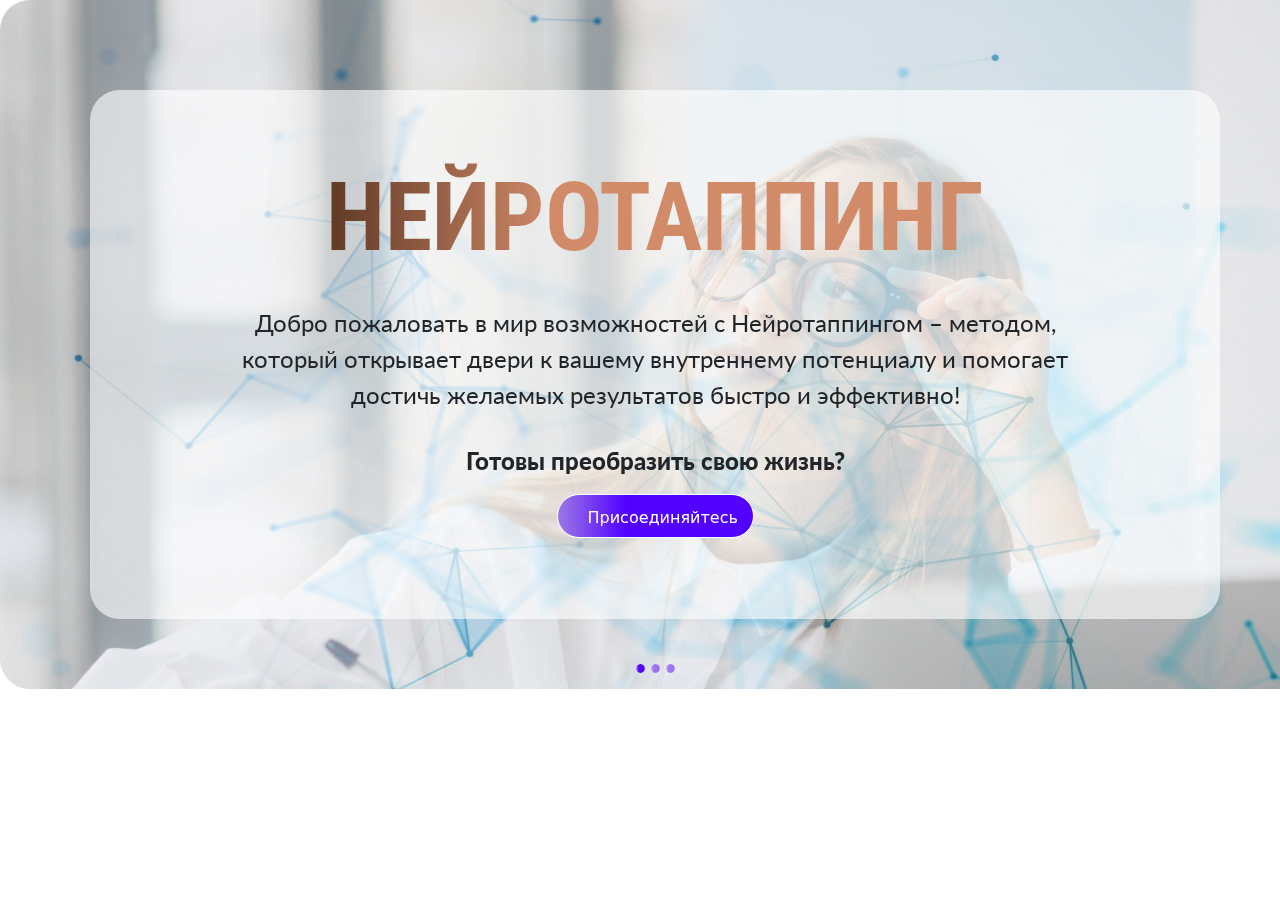
<file: index.html>
<!DOCTYPE html>
<html lang="ru">
<head>
    <meta charset="UTF-8">
    <meta name="viewport" content="width=device-width, initial-scale=1">
    <title>Neuro</title>
    <link rel="stylesheet" href="./css/bootstrap.css">
    <link rel="stylesheet" href="./css/style.css">
    <link rel="stylesheet" href="./css/reset.css">
<!--    <link rel="stylesheet" href="./css/fonts.css">-->
    <link rel="preconnect" href="https://fonts.googleapis.com">
    <link rel="preconnect" href="https://fonts.gstatic.com" crossorigin>
    <link href="https://fonts.googleapis.com/css2?family=Lato:ital,wght@0,100;0,300;0,400;0,700;0,900;1,100;1,300;1,400;1,700;1,900&family=Roboto+Condensed:ital,wght@0,100..900;1,100..900&display=swap" rel="stylesheet">
</head>
<body>
<div class="container banner-container">

    <div id="carouselExampleCaptions" class="carousel slide">
        <div class="carousel-indicators">
            <button type="button" data-bs-target="#carouselExampleCaptions" data-bs-slide-to="0" class="active"
                    aria-current="true" aria-label="Slide 1"></button>
            <button type="button" data-bs-target="#carouselExampleCaptions" data-bs-slide-to="1"
                    aria-label="Slide 2"></button>
            <button type="button" data-bs-target="#carouselExampleCaptions" data-bs-slide-to="2"
                    aria-label="Slide 3"></button>
        </div>
        <div class="carousel-inner">
            <div class="carousel-item active">
                <div class="banner-layer">
                    <h1 class="title">Нейротаппинг</h1>
                    <p class="text">Добро пожаловать в мир возможностей с Нейротаппингом – методом, который
                        открывает двери к вашему внутреннему потенциалу и помогает
                        достичь желаемых результатов быстро и эффективно!</p>
                    <span class="text__span">Готовы преобразить свою жизнь?</span>
                    <div>
                        <button class="button layer-button">
                            <a href="#" class="layer-button__link">Присоединяйтесь</a>
                        </button>
                    </div>
                </div>
            </div>
            <div class="carousel-item">
                <div class="banner-layer">
                    <h1 class="title">Нейротаппинг</h1>
                    <p class="text">Добро пожаловать в мир возможностей с Нейротаппингом – методом, который
                        открывает двери к вашему внутреннему потенциалу и помогает
                        достичь желаемых результатов быстро и эффективно!</p>
                    <span class="text__span">Готовы преобразить свою жизнь?</span>
                    <div>
                        <button class="button layer-button">
                            <a href="#" class="layer-button__link">Присоединяйтесь</a>
                        </button>
                    </div>
                </div>
            </div>
            <div class="carousel-item">
                <div class="banner-layer">
                    <h1 class="title">Нейротаппинг</h1>
                    <p class="text">Добро пожаловать в мир возможностей с Нейротаппингом – методом, который
                        открывает двери к вашему внутреннему потенциалу и помогает
                        достичь желаемых результатов быстро и эффективно!</p>
                    <span class="text__span">Готовы преобразить свою жизнь?</span>
                    <div>
                        <button class="button layer-button">
                            <a href="#" class="layer-button__link">Присоединяйтесь</a>
                        </button>
                    </div>
                </div>
            </div>
        </div>
    </div>

</div>
    <script src="./js/bootstrap.min.js"></script>
</body>
</html>
</file>
<file: css/style.css>
html {
    box-sizing: border-box;
}

*,
*::after,
*::before {
    box-sizing: inherit;
}

a {
    text-decoration: none;
    color: inherit;
}

ul {
    list-style: none;
}

body {
    overflow-x: hidden;
    /*font-family: "Lato", sans-serif;*/
}

.container {
    max-width: 1350px;
    margin: 0 auto;

}

.banner-container {
    background-image: url("../images/banner.jpg");
    border-radius: 30px;
    width: 1310px;
    height: 689px;
    display: flex;
    flex-direction: column;

    padding: 0;
}

.banner-layer {

    background-color: #FFFFFF99;
    width: 1130px;
    height: 529px;
    border-radius: 30px;
    display: flex;
    flex-direction: column;
    align-items: center;
    margin: 90px 90px;
}

.title {
    font-family: "Roboto Condensed", sans-serif;
    font-size: 96px;
    font-weight: 700;
    text-transform: uppercase;
    background: linear-gradient(90deg, rgba(95, 56, 36, 1) 0%, rgba(209, 139, 105, 1) 35%);
    -webkit-background-clip: text;
    -webkit-text-fill-color: transparent;
    text-align: center;
    margin-top: 70px;
}

.text {
    font-family: "Lato", sans-serif;
    font-size: 24px;
    font-weight: 400;
    line-height: 36px;
    text-align: center;
    margin: 30px 128px;
}

.text__span {
    font-family: "Lato", sans-serif;
    font-size: 24px;
    font-weight: 900;
    line-height: 36px;

}

button {
    padding: 15px 30px 15px 30px;
    border-radius: 30px;
    background: linear-gradient(90deg, rgba(155, 120, 228, 1) 0%, rgba(82, 0, 255, 1) 35%);
    border: 1px solid #fff;
}

button:hover {
    background: linear-gradient(90deg, rgba(8, 139, 198, 1) 0%, rgba(72, 138, 237, 1) 35%);

}

.layer-button {
    width: 197px;
    height: 44px;
    align-content: center;
    margin-top: 15px;
    margin-bottom: 60px;
}

.layer-button__link {
    color: #fff;
}

@media only screen and (min-device-width: 320px) and (max-device-width: 480px) {

    .banner-container {
    }

    .banner-container {
        background: url("../images/banner-media280x280.jpg") 50% 50% / cover;
        border-radius: 30px;
        width: 400px;
        height: 368px;
    }

    .banner-layer {
        width: 360px;
        height: 320px;
        margin: 20px;
    }

    .title {
        font-size: 31px;
        margin-top: 10px;
        line-height: 38px;
    }

    .text {
        font-size: 16px;
        margin: 5px;
        line-height: 19px;
    }

    .text__span {
        font-size: 17px;
        margin-top: 30px;
    }

    .layer-button {
        /*margin: -8px;*/
    }

    .carousel-indicators {
        margin-bottom: -1rem;
    }
}
</file>
